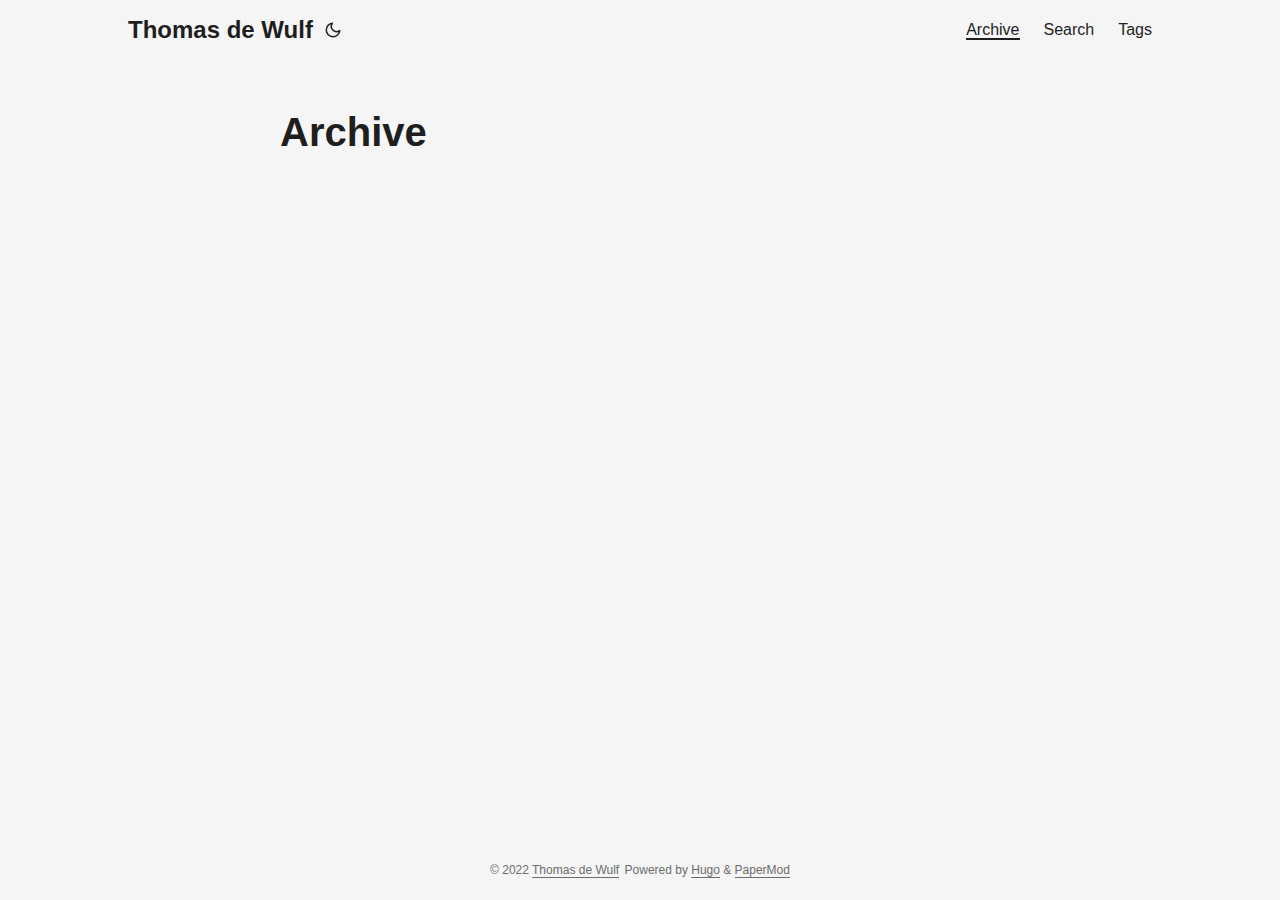
<file: archives/index.html>
<!doctype html><html lang=en dir=auto><head><meta charset=utf-8><meta http-equiv=x-ua-compatible content="IE=edge"><meta name=viewport content="width=device-width,initial-scale=1,shrink-to-fit=no"><meta name=robots content="index, follow"><title>Archive | Thomas de Wulf</title><meta name=keywords content><meta name=description content="archives"><meta name=author content="Thomas de Wulf"><link rel=canonical href=https://thomasdewulf.dev/archives/><link crossorigin=anonymous href=/assets/css/stylesheet.b183800e2cfbb62c3bce2b2ba56cdb2dd33af76c75cf4550173d5dfebd7c68a6.css integrity="sha256-sYOADiz7tiw7zisrpWzbLdM692x1z0VQFz1d/r18aKY=" rel="preload stylesheet" as=style><link rel=icon href=https://thomasdewulf.dev/favicon.ico><link rel=icon type=image/png sizes=16x16 href=https://thomasdewulf.dev/favicon-16x16.png><link rel=icon type=image/png sizes=32x32 href=https://thomasdewulf.dev/favicon-32x32.png><link rel=apple-touch-icon href=https://thomasdewulf.dev/apple-touch-icon.png><link rel=mask-icon href=https://thomasdewulf.dev/safari-pinned-tab.svg><meta name=theme-color content="#2e2e33"><meta name=msapplication-TileColor content="#2e2e33"><noscript><style>#theme-toggle,.top-link{display:none}</style><style>@media(prefers-color-scheme:dark){:root{--theme:rgb(29, 30, 32);--entry:rgb(46, 46, 51);--primary:rgb(218, 218, 219);--secondary:rgb(155, 156, 157);--tertiary:rgb(65, 66, 68);--content:rgb(196, 196, 197);--hljs-bg:rgb(46, 46, 51);--code-bg:rgb(55, 56, 62);--border:rgb(51, 51, 51)}.list{background:var(--theme)}.list:not(.dark)::-webkit-scrollbar-track{background:0 0}.list:not(.dark)::-webkit-scrollbar-thumb{border-color:var(--theme)}}</style></noscript><meta property="og:title" content="Archive"><meta property="og:description" content="archives"><meta property="og:type" content="article"><meta property="og:url" content="https://thomasdewulf.dev/archives/"><meta property="og:image" content="https://thomasdewulf.dev/papermod-cover.png"><meta property="article:section" content><meta name=twitter:card content="summary_large_image"><meta name=twitter:image content="https://thomasdewulf.dev/papermod-cover.png"><meta name=twitter:title content="Archive"><meta name=twitter:description content="archives"><script type=application/ld+json>{"@context":"https://schema.org","@type":"BreadcrumbList","itemListElement":[{"@type":"ListItem","position":2,"name":"Archive","item":"https://thomasdewulf.dev/archives/"}]}</script><script type=application/ld+json>{"@context":"https://schema.org","@type":"BlogPosting","headline":"Archive","name":"Archive","description":"archives","keywords":[],"articleBody":"","wordCount":"0","inLanguage":"en","datePublished":"0001-01-01T00:00:00Z","dateModified":"0001-01-01T00:00:00Z","author":{"@type":"Person","name":"Thomas de Wulf"},"mainEntityOfPage":{"@type":"WebPage","@id":"https://thomasdewulf.dev/archives/"},"publisher":{"@type":"Organization","name":"Thomas de Wulf","logo":{"@type":"ImageObject","url":"https://thomasdewulf.dev/favicon.ico"}}}</script></head><body class=list id=top><script>localStorage.getItem("pref-theme")==="dark"?document.body.classList.add("dark"):localStorage.getItem("pref-theme")==="light"?document.body.classList.remove("dark"):window.matchMedia("(prefers-color-scheme: dark)").matches&&document.body.classList.add("dark")</script><header class=header><nav class=nav><div class=logo><a href=https://thomasdewulf.dev accesskey=h title="Thomas de Wulf (Alt + H)">Thomas de Wulf</a><div class=logo-switches><button id=theme-toggle accesskey=t title="(Alt + T)"><svg id="moon" xmlns="http://www.w3.org/2000/svg" width="24" height="18" viewBox="0 0 24 24" fill="none" stroke="currentcolor" stroke-width="2" stroke-linecap="round" stroke-linejoin="round"><path d="M21 12.79A9 9 0 1111.21 3 7 7 0 0021 12.79z"/></svg><svg id="sun" xmlns="http://www.w3.org/2000/svg" width="24" height="18" viewBox="0 0 24 24" fill="none" stroke="currentcolor" stroke-width="2" stroke-linecap="round" stroke-linejoin="round"><circle cx="12" cy="12" r="5"/><line x1="12" y1="1" x2="12" y2="3"/><line x1="12" y1="21" x2="12" y2="23"/><line x1="4.22" y1="4.22" x2="5.64" y2="5.64"/><line x1="18.36" y1="18.36" x2="19.78" y2="19.78"/><line x1="1" y1="12" x2="3" y2="12"/><line x1="21" y1="12" x2="23" y2="12"/><line x1="4.22" y1="19.78" x2="5.64" y2="18.36"/><line x1="18.36" y1="5.64" x2="19.78" y2="4.22"/></svg></button></div></div><ul id=menu><li><a href=https://thomasdewulf.dev/archives title=Archive><span class=active>Archive</span></a></li><li><a href=https://thomasdewulf.dev/search/ title="Search (Alt + /)" accesskey=/><span>Search</span></a></li><li><a href=https://thomasdewulf.dev/tags/ title=Tags><span>Tags</span></a></li></ul></nav></header><main class=main><header class=page-header><h1>Archive</h1></header></main><footer class=footer><span>&copy; 2022 <a href=https://thomasdewulf.dev>Thomas de Wulf</a></span>
<span>Powered by
<a href=https://gohugo.io/ rel="noopener noreferrer" target=_blank>Hugo</a> &
        <a href=https://github.com/adityatelange/hugo-PaperMod/ rel=noopener target=_blank>PaperMod</a></span></footer><a href=#top aria-label="go to top" title="Go to Top (Alt + G)" class=top-link id=top-link accesskey=g><svg xmlns="http://www.w3.org/2000/svg" viewBox="0 0 12 6" fill="currentcolor"><path d="M12 6H0l6-6z"/></svg></a><script>let menu=document.getElementById("menu");menu&&(menu.scrollLeft=localStorage.getItem("menu-scroll-position"),menu.onscroll=function(){localStorage.setItem("menu-scroll-position",menu.scrollLeft)}),document.querySelectorAll('a[href^="#"]').forEach(e=>{e.addEventListener("click",function(e){e.preventDefault();var t=this.getAttribute("href").substr(1);window.matchMedia("(prefers-reduced-motion: reduce)").matches?document.querySelector(`[id='${decodeURIComponent(t)}']`).scrollIntoView():document.querySelector(`[id='${decodeURIComponent(t)}']`).scrollIntoView({behavior:"smooth"}),t==="top"?history.replaceState(null,null," "):history.pushState(null,null,`#${t}`)})})</script><script>var mybutton=document.getElementById("top-link");window.onscroll=function(){document.body.scrollTop>800||document.documentElement.scrollTop>800?(mybutton.style.visibility="visible",mybutton.style.opacity="1"):(mybutton.style.visibility="hidden",mybutton.style.opacity="0")}</script><script>document.getElementById("theme-toggle").addEventListener("click",()=>{document.body.className.includes("dark")?(document.body.classList.remove("dark"),localStorage.setItem("pref-theme","light")):(document.body.classList.add("dark"),localStorage.setItem("pref-theme","dark"))})</script></body></html>
</file>
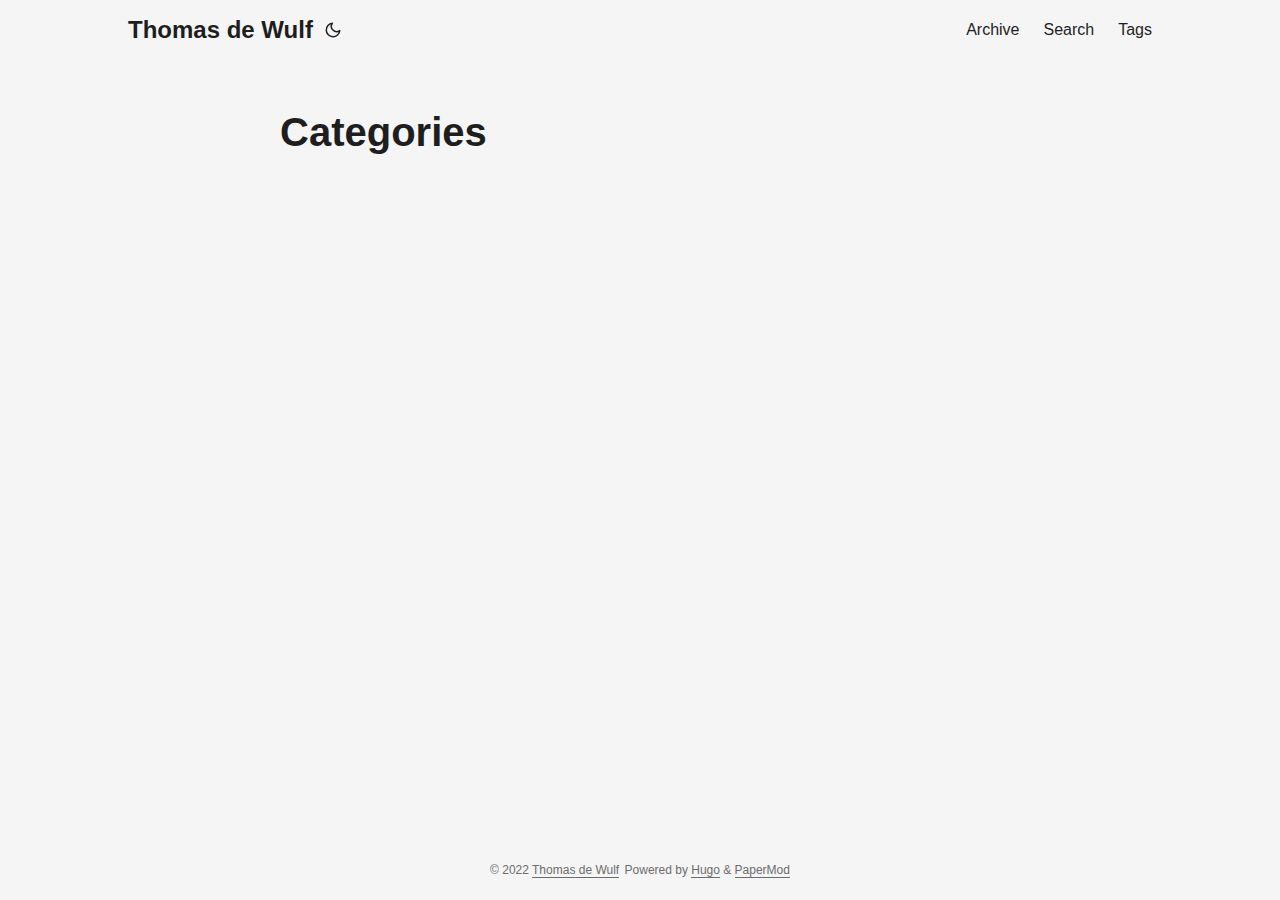
<file: categories/index.html>
<!doctype html><html lang=en dir=auto><head><meta charset=utf-8><meta http-equiv=x-ua-compatible content="IE=edge"><meta name=viewport content="width=device-width,initial-scale=1,shrink-to-fit=no"><meta name=robots content="index, follow"><title>Categories | Thomas de Wulf</title><meta name=keywords content><meta name=description content="Thomas de Wulf"><meta name=author content="Thomas de Wulf"><link rel=canonical href=https://thomasdewulf.dev/categories/><link crossorigin=anonymous href=/assets/css/stylesheet.b183800e2cfbb62c3bce2b2ba56cdb2dd33af76c75cf4550173d5dfebd7c68a6.css integrity="sha256-sYOADiz7tiw7zisrpWzbLdM692x1z0VQFz1d/r18aKY=" rel="preload stylesheet" as=style><link rel=icon href=https://thomasdewulf.dev/favicon.ico><link rel=icon type=image/png sizes=16x16 href=https://thomasdewulf.dev/favicon-16x16.png><link rel=icon type=image/png sizes=32x32 href=https://thomasdewulf.dev/favicon-32x32.png><link rel=apple-touch-icon href=https://thomasdewulf.dev/apple-touch-icon.png><link rel=mask-icon href=https://thomasdewulf.dev/safari-pinned-tab.svg><meta name=theme-color content="#2e2e33"><meta name=msapplication-TileColor content="#2e2e33"><link rel=alternate type=application/rss+xml href=https://thomasdewulf.dev/categories/index.xml><noscript><style>#theme-toggle,.top-link{display:none}</style><style>@media(prefers-color-scheme:dark){:root{--theme:rgb(29, 30, 32);--entry:rgb(46, 46, 51);--primary:rgb(218, 218, 219);--secondary:rgb(155, 156, 157);--tertiary:rgb(65, 66, 68);--content:rgb(196, 196, 197);--hljs-bg:rgb(46, 46, 51);--code-bg:rgb(55, 56, 62);--border:rgb(51, 51, 51)}.list{background:var(--theme)}.list:not(.dark)::-webkit-scrollbar-track{background:0 0}.list:not(.dark)::-webkit-scrollbar-thumb{border-color:var(--theme)}}</style></noscript><meta property="og:title" content="Categories"><meta property="og:description" content="Thomas de Wulf"><meta property="og:type" content="website"><meta property="og:url" content="https://thomasdewulf.dev/categories/"><meta property="og:image" content="https://thomasdewulf.dev/papermod-cover.png"><meta name=twitter:card content="summary_large_image"><meta name=twitter:image content="https://thomasdewulf.dev/papermod-cover.png"><meta name=twitter:title content="Categories"><meta name=twitter:description content="Thomas de Wulf"></head><body class=list id=top><script>localStorage.getItem("pref-theme")==="dark"?document.body.classList.add("dark"):localStorage.getItem("pref-theme")==="light"?document.body.classList.remove("dark"):window.matchMedia("(prefers-color-scheme: dark)").matches&&document.body.classList.add("dark")</script><header class=header><nav class=nav><div class=logo><a href=https://thomasdewulf.dev accesskey=h title="Thomas de Wulf (Alt + H)">Thomas de Wulf</a><div class=logo-switches><button id=theme-toggle accesskey=t title="(Alt + T)"><svg id="moon" xmlns="http://www.w3.org/2000/svg" width="24" height="18" viewBox="0 0 24 24" fill="none" stroke="currentcolor" stroke-width="2" stroke-linecap="round" stroke-linejoin="round"><path d="M21 12.79A9 9 0 1111.21 3 7 7 0 0021 12.79z"/></svg><svg id="sun" xmlns="http://www.w3.org/2000/svg" width="24" height="18" viewBox="0 0 24 24" fill="none" stroke="currentcolor" stroke-width="2" stroke-linecap="round" stroke-linejoin="round"><circle cx="12" cy="12" r="5"/><line x1="12" y1="1" x2="12" y2="3"/><line x1="12" y1="21" x2="12" y2="23"/><line x1="4.22" y1="4.22" x2="5.64" y2="5.64"/><line x1="18.36" y1="18.36" x2="19.78" y2="19.78"/><line x1="1" y1="12" x2="3" y2="12"/><line x1="21" y1="12" x2="23" y2="12"/><line x1="4.22" y1="19.78" x2="5.64" y2="18.36"/><line x1="18.36" y1="5.64" x2="19.78" y2="4.22"/></svg></button></div></div><ul id=menu><li><a href=https://thomasdewulf.dev/archives title=Archive><span>Archive</span></a></li><li><a href=https://thomasdewulf.dev/search/ title="Search (Alt + /)" accesskey=/><span>Search</span></a></li><li><a href=https://thomasdewulf.dev/tags/ title=Tags><span>Tags</span></a></li></ul></nav></header><main class=main><header class=page-header><h1>Categories</h1></header><ul class=terms-tags></ul></main><footer class=footer><span>&copy; 2022 <a href=https://thomasdewulf.dev>Thomas de Wulf</a></span>
<span>Powered by
<a href=https://gohugo.io/ rel="noopener noreferrer" target=_blank>Hugo</a> &
        <a href=https://github.com/adityatelange/hugo-PaperMod/ rel=noopener target=_blank>PaperMod</a></span></footer><a href=#top aria-label="go to top" title="Go to Top (Alt + G)" class=top-link id=top-link accesskey=g><svg xmlns="http://www.w3.org/2000/svg" viewBox="0 0 12 6" fill="currentcolor"><path d="M12 6H0l6-6z"/></svg></a><script>let menu=document.getElementById("menu");menu&&(menu.scrollLeft=localStorage.getItem("menu-scroll-position"),menu.onscroll=function(){localStorage.setItem("menu-scroll-position",menu.scrollLeft)}),document.querySelectorAll('a[href^="#"]').forEach(e=>{e.addEventListener("click",function(e){e.preventDefault();var t=this.getAttribute("href").substr(1);window.matchMedia("(prefers-reduced-motion: reduce)").matches?document.querySelector(`[id='${decodeURIComponent(t)}']`).scrollIntoView():document.querySelector(`[id='${decodeURIComponent(t)}']`).scrollIntoView({behavior:"smooth"}),t==="top"?history.replaceState(null,null," "):history.pushState(null,null,`#${t}`)})})</script><script>var mybutton=document.getElementById("top-link");window.onscroll=function(){document.body.scrollTop>800||document.documentElement.scrollTop>800?(mybutton.style.visibility="visible",mybutton.style.opacity="1"):(mybutton.style.visibility="hidden",mybutton.style.opacity="0")}</script><script>document.getElementById("theme-toggle").addEventListener("click",()=>{document.body.className.includes("dark")?(document.body.classList.remove("dark"),localStorage.setItem("pref-theme","light")):(document.body.classList.add("dark"),localStorage.setItem("pref-theme","dark"))})</script></body></html>
</file>
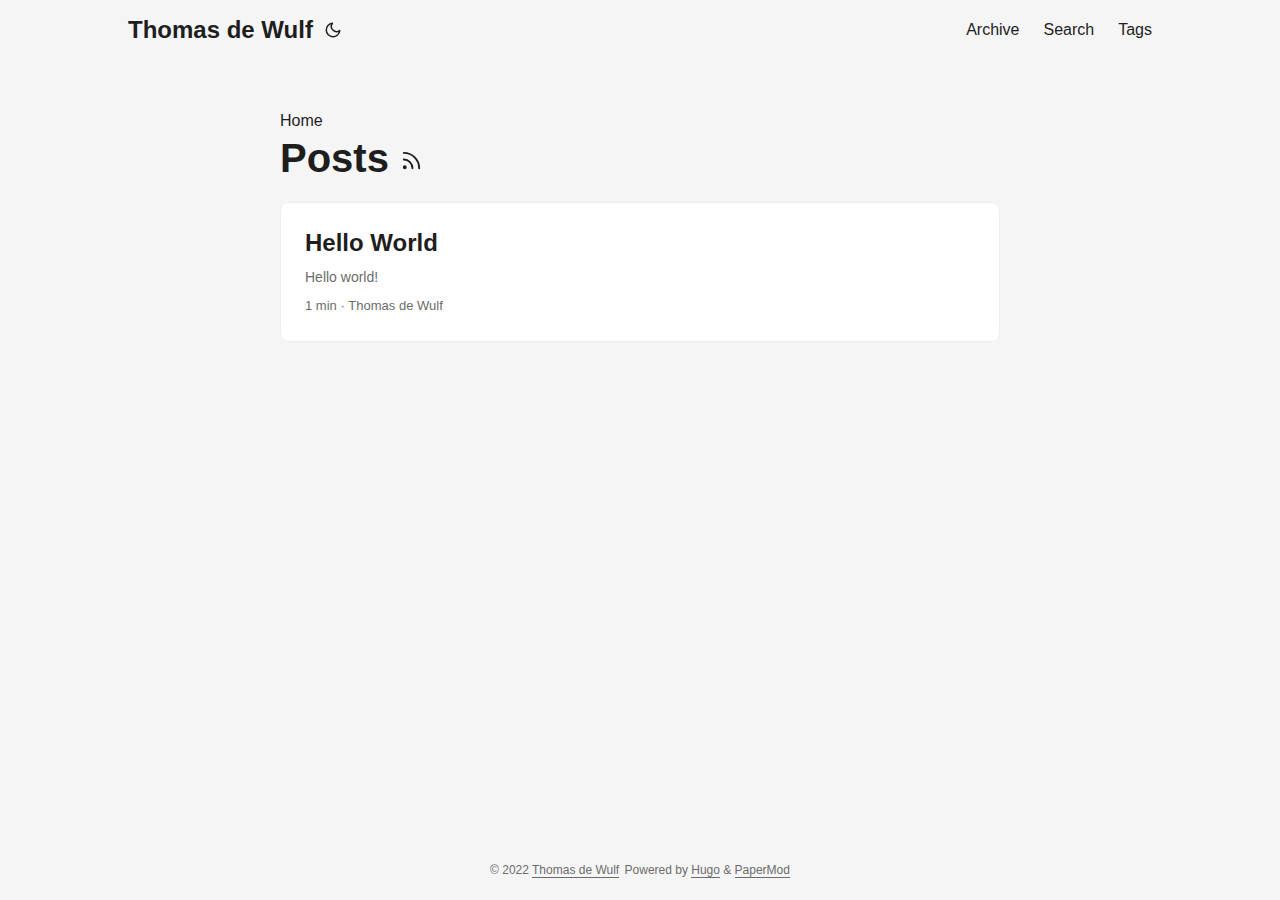
<file: posts/index.html>
<!doctype html><html lang=en dir=auto><head><meta charset=utf-8><meta http-equiv=x-ua-compatible content="IE=edge"><meta name=viewport content="width=device-width,initial-scale=1,shrink-to-fit=no"><meta name=robots content="index, follow"><title>Posts | Thomas de Wulf</title><meta name=keywords content><meta name=description content="Posts - Thomas de Wulf"><meta name=author content="Thomas de Wulf"><link rel=canonical href=https://thomasdewulf.dev/posts/><link crossorigin=anonymous href=/assets/css/stylesheet.b183800e2cfbb62c3bce2b2ba56cdb2dd33af76c75cf4550173d5dfebd7c68a6.css integrity="sha256-sYOADiz7tiw7zisrpWzbLdM692x1z0VQFz1d/r18aKY=" rel="preload stylesheet" as=style><link rel=icon href=https://thomasdewulf.dev/favicon.ico><link rel=icon type=image/png sizes=16x16 href=https://thomasdewulf.dev/favicon-16x16.png><link rel=icon type=image/png sizes=32x32 href=https://thomasdewulf.dev/favicon-32x32.png><link rel=apple-touch-icon href=https://thomasdewulf.dev/apple-touch-icon.png><link rel=mask-icon href=https://thomasdewulf.dev/safari-pinned-tab.svg><meta name=theme-color content="#2e2e33"><meta name=msapplication-TileColor content="#2e2e33"><link rel=alternate type=application/rss+xml href=https://thomasdewulf.dev/posts/index.xml><noscript><style>#theme-toggle,.top-link{display:none}</style><style>@media(prefers-color-scheme:dark){:root{--theme:rgb(29, 30, 32);--entry:rgb(46, 46, 51);--primary:rgb(218, 218, 219);--secondary:rgb(155, 156, 157);--tertiary:rgb(65, 66, 68);--content:rgb(196, 196, 197);--hljs-bg:rgb(46, 46, 51);--code-bg:rgb(55, 56, 62);--border:rgb(51, 51, 51)}.list{background:var(--theme)}.list:not(.dark)::-webkit-scrollbar-track{background:0 0}.list:not(.dark)::-webkit-scrollbar-thumb{border-color:var(--theme)}}</style></noscript><meta property="og:title" content="Posts"><meta property="og:description" content="Thomas de Wulf"><meta property="og:type" content="website"><meta property="og:url" content="https://thomasdewulf.dev/posts/"><meta property="og:image" content="https://thomasdewulf.dev/papermod-cover.png"><meta name=twitter:card content="summary_large_image"><meta name=twitter:image content="https://thomasdewulf.dev/papermod-cover.png"><meta name=twitter:title content="Posts"><meta name=twitter:description content="Thomas de Wulf"><script type=application/ld+json>{"@context":"https://schema.org","@type":"BreadcrumbList","itemListElement":[{"@type":"ListItem","position":2,"name":"Posts","item":"https://thomasdewulf.dev/posts/"}]}</script></head><body class=list id=top><script>localStorage.getItem("pref-theme")==="dark"?document.body.classList.add("dark"):localStorage.getItem("pref-theme")==="light"?document.body.classList.remove("dark"):window.matchMedia("(prefers-color-scheme: dark)").matches&&document.body.classList.add("dark")</script><header class=header><nav class=nav><div class=logo><a href=https://thomasdewulf.dev accesskey=h title="Thomas de Wulf (Alt + H)">Thomas de Wulf</a><div class=logo-switches><button id=theme-toggle accesskey=t title="(Alt + T)"><svg id="moon" xmlns="http://www.w3.org/2000/svg" width="24" height="18" viewBox="0 0 24 24" fill="none" stroke="currentcolor" stroke-width="2" stroke-linecap="round" stroke-linejoin="round"><path d="M21 12.79A9 9 0 1111.21 3 7 7 0 0021 12.79z"/></svg><svg id="sun" xmlns="http://www.w3.org/2000/svg" width="24" height="18" viewBox="0 0 24 24" fill="none" stroke="currentcolor" stroke-width="2" stroke-linecap="round" stroke-linejoin="round"><circle cx="12" cy="12" r="5"/><line x1="12" y1="1" x2="12" y2="3"/><line x1="12" y1="21" x2="12" y2="23"/><line x1="4.22" y1="4.22" x2="5.64" y2="5.64"/><line x1="18.36" y1="18.36" x2="19.78" y2="19.78"/><line x1="1" y1="12" x2="3" y2="12"/><line x1="21" y1="12" x2="23" y2="12"/><line x1="4.22" y1="19.78" x2="5.64" y2="18.36"/><line x1="18.36" y1="5.64" x2="19.78" y2="4.22"/></svg></button></div></div><ul id=menu><li><a href=https://thomasdewulf.dev/archives title=Archive><span>Archive</span></a></li><li><a href=https://thomasdewulf.dev/search/ title="Search (Alt + /)" accesskey=/><span>Search</span></a></li><li><a href=https://thomasdewulf.dev/tags/ title=Tags><span>Tags</span></a></li></ul></nav></header><main class=main><header class=page-header><div class=breadcrumbs><a href=https://thomasdewulf.dev>Home</a></div><h1>Posts
<a href=index.xml title=RSS aria-label=RSS><svg xmlns="http://www.w3.org/2000/svg" viewBox="0 0 24 24" fill="none" stroke="currentcolor" stroke-width="2" stroke-linecap="round" stroke-linejoin="round" height="23"><path d="M4 11a9 9 0 019 9"/><path d="M4 4a16 16 0 0116 16"/><circle cx="5" cy="19" r="1"/></svg></a></h1></header><article class=post-entry><header class=entry-header><h2>Hello World</h2></header><div class=entry-content><p>Hello world!</p></div><footer class=entry-footer>1 min&nbsp;·&nbsp;Thomas de Wulf</footer><a class=entry-link aria-label="post link to Hello World" href=https://thomasdewulf.dev/posts/hello-world/></a></article></main><footer class=footer><span>&copy; 2022 <a href=https://thomasdewulf.dev>Thomas de Wulf</a></span>
<span>Powered by
<a href=https://gohugo.io/ rel="noopener noreferrer" target=_blank>Hugo</a> &
        <a href=https://github.com/adityatelange/hugo-PaperMod/ rel=noopener target=_blank>PaperMod</a></span></footer><a href=#top aria-label="go to top" title="Go to Top (Alt + G)" class=top-link id=top-link accesskey=g><svg xmlns="http://www.w3.org/2000/svg" viewBox="0 0 12 6" fill="currentcolor"><path d="M12 6H0l6-6z"/></svg></a><script>let menu=document.getElementById("menu");menu&&(menu.scrollLeft=localStorage.getItem("menu-scroll-position"),menu.onscroll=function(){localStorage.setItem("menu-scroll-position",menu.scrollLeft)}),document.querySelectorAll('a[href^="#"]').forEach(e=>{e.addEventListener("click",function(e){e.preventDefault();var t=this.getAttribute("href").substr(1);window.matchMedia("(prefers-reduced-motion: reduce)").matches?document.querySelector(`[id='${decodeURIComponent(t)}']`).scrollIntoView():document.querySelector(`[id='${decodeURIComponent(t)}']`).scrollIntoView({behavior:"smooth"}),t==="top"?history.replaceState(null,null," "):history.pushState(null,null,`#${t}`)})})</script><script>var mybutton=document.getElementById("top-link");window.onscroll=function(){document.body.scrollTop>800||document.documentElement.scrollTop>800?(mybutton.style.visibility="visible",mybutton.style.opacity="1"):(mybutton.style.visibility="hidden",mybutton.style.opacity="0")}</script><script>document.getElementById("theme-toggle").addEventListener("click",()=>{document.body.className.includes("dark")?(document.body.classList.remove("dark"),localStorage.setItem("pref-theme","light")):(document.body.classList.add("dark"),localStorage.setItem("pref-theme","dark"))})</script></body></html>
</file>
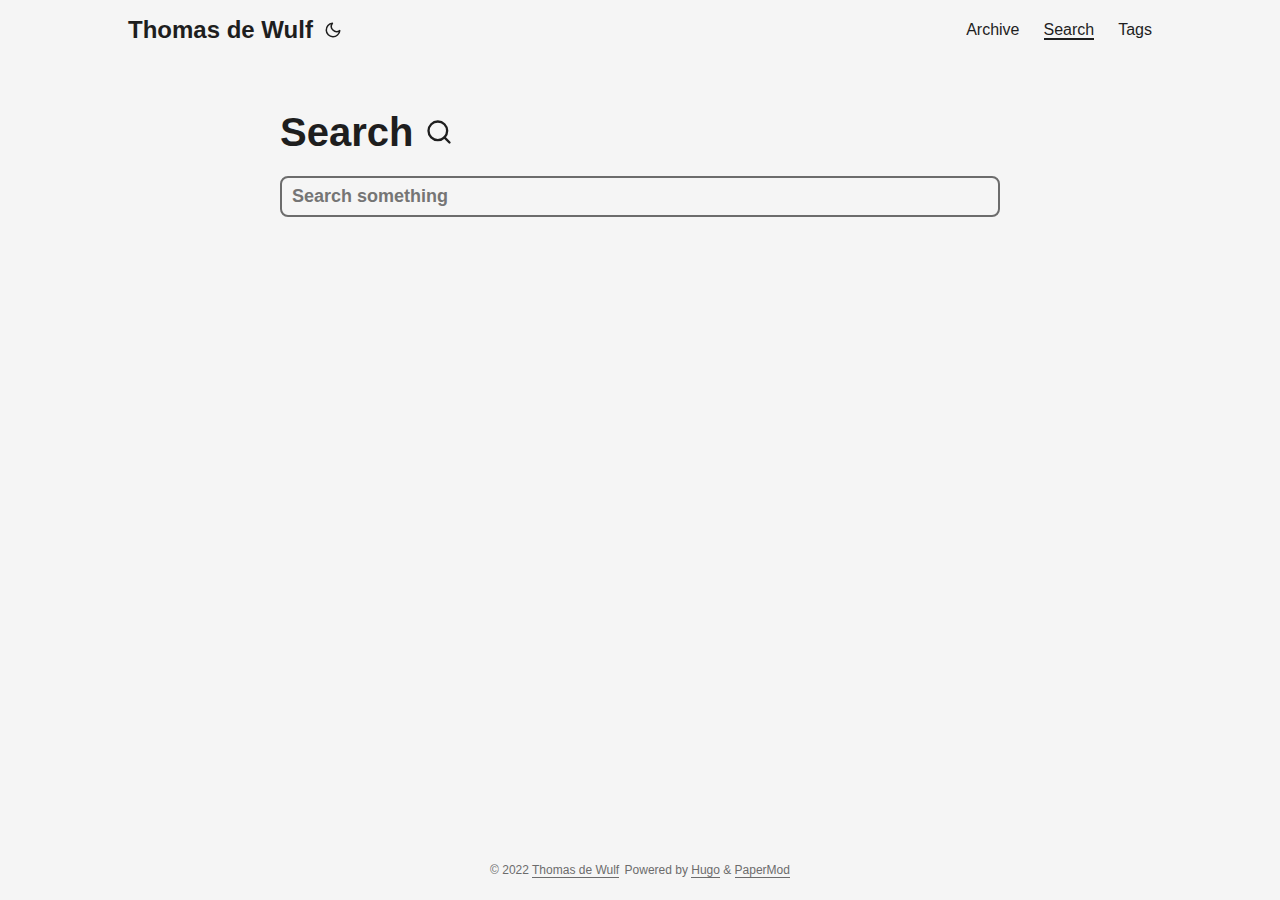
<file: search/index.html>
<!doctype html><html lang=en dir=auto><head><meta charset=utf-8><meta http-equiv=x-ua-compatible content="IE=edge"><meta name=viewport content="width=device-width,initial-scale=1,shrink-to-fit=no"><meta name=robots content="index, follow"><title>Search | Thomas de Wulf</title><meta name=keywords content><meta name=description content="search"><meta name=author content="Thomas de Wulf"><link rel=canonical href=https://thomasdewulf.dev/search/><link crossorigin=anonymous href=/assets/css/stylesheet.b183800e2cfbb62c3bce2b2ba56cdb2dd33af76c75cf4550173d5dfebd7c68a6.css integrity="sha256-sYOADiz7tiw7zisrpWzbLdM692x1z0VQFz1d/r18aKY=" rel="preload stylesheet" as=style><link crossorigin=anonymous rel=preload as=fetch href=../index.json><script defer crossorigin=anonymous src=/assets/js/search.8ebea22682db7e02b3d7d143a5108cf0842cd78534ebda33289318dd2b98159a.js integrity="sha256-jr6iJoLbfgKz19FDpRCM8IQs14U069ozKJMY3SuYFZo="></script>
<link rel=icon href=https://thomasdewulf.dev/favicon.ico><link rel=icon type=image/png sizes=16x16 href=https://thomasdewulf.dev/favicon-16x16.png><link rel=icon type=image/png sizes=32x32 href=https://thomasdewulf.dev/favicon-32x32.png><link rel=apple-touch-icon href=https://thomasdewulf.dev/apple-touch-icon.png><link rel=mask-icon href=https://thomasdewulf.dev/safari-pinned-tab.svg><meta name=theme-color content="#2e2e33"><meta name=msapplication-TileColor content="#2e2e33"><noscript><style>#theme-toggle,.top-link{display:none}</style><style>@media(prefers-color-scheme:dark){:root{--theme:rgb(29, 30, 32);--entry:rgb(46, 46, 51);--primary:rgb(218, 218, 219);--secondary:rgb(155, 156, 157);--tertiary:rgb(65, 66, 68);--content:rgb(196, 196, 197);--hljs-bg:rgb(46, 46, 51);--code-bg:rgb(55, 56, 62);--border:rgb(51, 51, 51)}.list{background:var(--theme)}.list:not(.dark)::-webkit-scrollbar-track{background:0 0}.list:not(.dark)::-webkit-scrollbar-thumb{border-color:var(--theme)}}</style></noscript><meta property="og:title" content="Search"><meta property="og:description" content="search"><meta property="og:type" content="article"><meta property="og:url" content="https://thomasdewulf.dev/search/"><meta property="og:image" content="https://thomasdewulf.dev/papermod-cover.png"><meta property="article:section" content><meta name=twitter:card content="summary_large_image"><meta name=twitter:image content="https://thomasdewulf.dev/papermod-cover.png"><meta name=twitter:title content="Search"><meta name=twitter:description content="search"><script type=application/ld+json>{"@context":"https://schema.org","@type":"BreadcrumbList","itemListElement":[{"@type":"ListItem","position":2,"name":"Search","item":"https://thomasdewulf.dev/search/"}]}</script><script type=application/ld+json>{"@context":"https://schema.org","@type":"BlogPosting","headline":"Search","name":"Search","description":"search","keywords":[],"articleBody":"","wordCount":"0","inLanguage":"en","datePublished":"0001-01-01T00:00:00Z","dateModified":"0001-01-01T00:00:00Z","author":{"@type":"Person","name":"Thomas de Wulf"},"mainEntityOfPage":{"@type":"WebPage","@id":"https://thomasdewulf.dev/search/"},"publisher":{"@type":"Organization","name":"Thomas de Wulf","logo":{"@type":"ImageObject","url":"https://thomasdewulf.dev/favicon.ico"}}}</script></head><body class=list id=top><script>localStorage.getItem("pref-theme")==="dark"?document.body.classList.add("dark"):localStorage.getItem("pref-theme")==="light"?document.body.classList.remove("dark"):window.matchMedia("(prefers-color-scheme: dark)").matches&&document.body.classList.add("dark")</script><header class=header><nav class=nav><div class=logo><a href=https://thomasdewulf.dev accesskey=h title="Thomas de Wulf (Alt + H)">Thomas de Wulf</a><div class=logo-switches><button id=theme-toggle accesskey=t title="(Alt + T)"><svg id="moon" xmlns="http://www.w3.org/2000/svg" width="24" height="18" viewBox="0 0 24 24" fill="none" stroke="currentcolor" stroke-width="2" stroke-linecap="round" stroke-linejoin="round"><path d="M21 12.79A9 9 0 1111.21 3 7 7 0 0021 12.79z"/></svg><svg id="sun" xmlns="http://www.w3.org/2000/svg" width="24" height="18" viewBox="0 0 24 24" fill="none" stroke="currentcolor" stroke-width="2" stroke-linecap="round" stroke-linejoin="round"><circle cx="12" cy="12" r="5"/><line x1="12" y1="1" x2="12" y2="3"/><line x1="12" y1="21" x2="12" y2="23"/><line x1="4.22" y1="4.22" x2="5.64" y2="5.64"/><line x1="18.36" y1="18.36" x2="19.78" y2="19.78"/><line x1="1" y1="12" x2="3" y2="12"/><line x1="21" y1="12" x2="23" y2="12"/><line x1="4.22" y1="19.78" x2="5.64" y2="18.36"/><line x1="18.36" y1="5.64" x2="19.78" y2="4.22"/></svg></button></div></div><ul id=menu><li><a href=https://thomasdewulf.dev/archives title=Archive><span>Archive</span></a></li><li><a href=https://thomasdewulf.dev/search/ title="Search (Alt + /)" accesskey=/><span class=active>Search</span></a></li><li><a href=https://thomasdewulf.dev/tags/ title=Tags><span>Tags</span></a></li></ul></nav></header><main class=main><header class=page-header><h1>Search <svg xmlns="http://www.w3.org/2000/svg" width="28" height="28" viewBox="0 0 24 24" fill="none" stroke="currentcolor" stroke-width="2" stroke-linecap="round" stroke-linejoin="round"><circle cx="11" cy="11" r="8"/><line x1="21" y1="21" x2="16.65" y2="16.65"/></svg></h1><div class=post-meta></div></header><div id=searchbox><input id=searchInput autofocus placeholder="Search something" aria-label=search type=search autocomplete=off><ul id=searchResults aria-label="search results"></ul></div></main><footer class=footer><span>&copy; 2022 <a href=https://thomasdewulf.dev>Thomas de Wulf</a></span>
<span>Powered by
<a href=https://gohugo.io/ rel="noopener noreferrer" target=_blank>Hugo</a> &
        <a href=https://github.com/adityatelange/hugo-PaperMod/ rel=noopener target=_blank>PaperMod</a></span></footer><a href=#top aria-label="go to top" title="Go to Top (Alt + G)" class=top-link id=top-link accesskey=g><svg xmlns="http://www.w3.org/2000/svg" viewBox="0 0 12 6" fill="currentcolor"><path d="M12 6H0l6-6z"/></svg></a><script>let menu=document.getElementById("menu");menu&&(menu.scrollLeft=localStorage.getItem("menu-scroll-position"),menu.onscroll=function(){localStorage.setItem("menu-scroll-position",menu.scrollLeft)}),document.querySelectorAll('a[href^="#"]').forEach(e=>{e.addEventListener("click",function(e){e.preventDefault();var t=this.getAttribute("href").substr(1);window.matchMedia("(prefers-reduced-motion: reduce)").matches?document.querySelector(`[id='${decodeURIComponent(t)}']`).scrollIntoView():document.querySelector(`[id='${decodeURIComponent(t)}']`).scrollIntoView({behavior:"smooth"}),t==="top"?history.replaceState(null,null," "):history.pushState(null,null,`#${t}`)})})</script><script>var mybutton=document.getElementById("top-link");window.onscroll=function(){document.body.scrollTop>800||document.documentElement.scrollTop>800?(mybutton.style.visibility="visible",mybutton.style.opacity="1"):(mybutton.style.visibility="hidden",mybutton.style.opacity="0")}</script><script>document.getElementById("theme-toggle").addEventListener("click",()=>{document.body.className.includes("dark")?(document.body.classList.remove("dark"),localStorage.setItem("pref-theme","light")):(document.body.classList.add("dark"),localStorage.setItem("pref-theme","dark"))})</script></body></html>
</file>
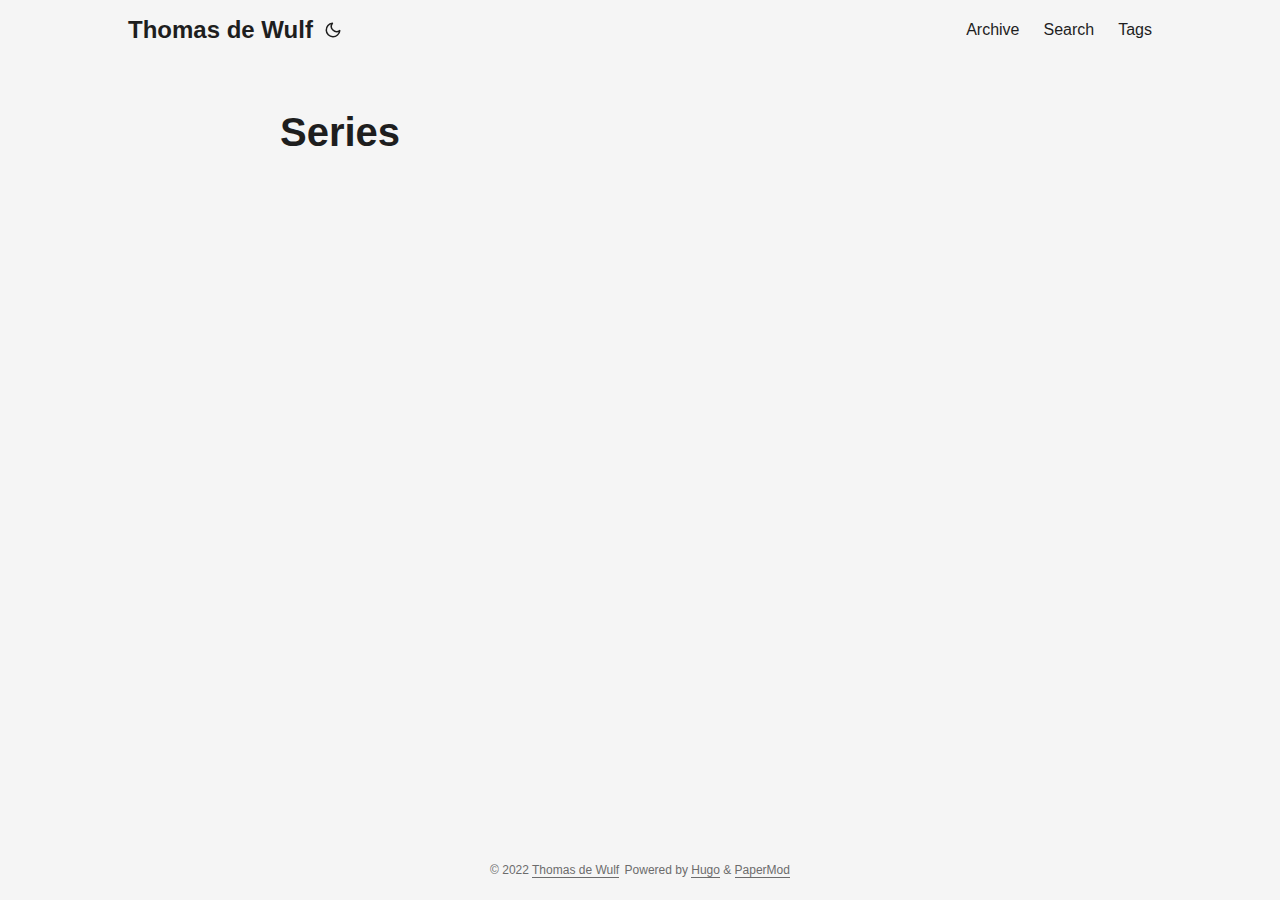
<file: series/index.html>
<!doctype html><html lang=en dir=auto><head><meta charset=utf-8><meta http-equiv=x-ua-compatible content="IE=edge"><meta name=viewport content="width=device-width,initial-scale=1,shrink-to-fit=no"><meta name=robots content="index, follow"><title>Series | Thomas de Wulf</title><meta name=keywords content><meta name=description content="Thomas de Wulf"><meta name=author content="Thomas de Wulf"><link rel=canonical href=https://thomasdewulf.dev/series/><link crossorigin=anonymous href=/assets/css/stylesheet.b183800e2cfbb62c3bce2b2ba56cdb2dd33af76c75cf4550173d5dfebd7c68a6.css integrity="sha256-sYOADiz7tiw7zisrpWzbLdM692x1z0VQFz1d/r18aKY=" rel="preload stylesheet" as=style><link rel=icon href=https://thomasdewulf.dev/favicon.ico><link rel=icon type=image/png sizes=16x16 href=https://thomasdewulf.dev/favicon-16x16.png><link rel=icon type=image/png sizes=32x32 href=https://thomasdewulf.dev/favicon-32x32.png><link rel=apple-touch-icon href=https://thomasdewulf.dev/apple-touch-icon.png><link rel=mask-icon href=https://thomasdewulf.dev/safari-pinned-tab.svg><meta name=theme-color content="#2e2e33"><meta name=msapplication-TileColor content="#2e2e33"><link rel=alternate type=application/rss+xml href=https://thomasdewulf.dev/series/index.xml><noscript><style>#theme-toggle,.top-link{display:none}</style><style>@media(prefers-color-scheme:dark){:root{--theme:rgb(29, 30, 32);--entry:rgb(46, 46, 51);--primary:rgb(218, 218, 219);--secondary:rgb(155, 156, 157);--tertiary:rgb(65, 66, 68);--content:rgb(196, 196, 197);--hljs-bg:rgb(46, 46, 51);--code-bg:rgb(55, 56, 62);--border:rgb(51, 51, 51)}.list{background:var(--theme)}.list:not(.dark)::-webkit-scrollbar-track{background:0 0}.list:not(.dark)::-webkit-scrollbar-thumb{border-color:var(--theme)}}</style></noscript><meta property="og:title" content="Series"><meta property="og:description" content="Thomas de Wulf"><meta property="og:type" content="website"><meta property="og:url" content="https://thomasdewulf.dev/series/"><meta property="og:image" content="https://thomasdewulf.dev/papermod-cover.png"><meta name=twitter:card content="summary_large_image"><meta name=twitter:image content="https://thomasdewulf.dev/papermod-cover.png"><meta name=twitter:title content="Series"><meta name=twitter:description content="Thomas de Wulf"></head><body class=list id=top><script>localStorage.getItem("pref-theme")==="dark"?document.body.classList.add("dark"):localStorage.getItem("pref-theme")==="light"?document.body.classList.remove("dark"):window.matchMedia("(prefers-color-scheme: dark)").matches&&document.body.classList.add("dark")</script><header class=header><nav class=nav><div class=logo><a href=https://thomasdewulf.dev accesskey=h title="Thomas de Wulf (Alt + H)">Thomas de Wulf</a><div class=logo-switches><button id=theme-toggle accesskey=t title="(Alt + T)"><svg id="moon" xmlns="http://www.w3.org/2000/svg" width="24" height="18" viewBox="0 0 24 24" fill="none" stroke="currentcolor" stroke-width="2" stroke-linecap="round" stroke-linejoin="round"><path d="M21 12.79A9 9 0 1111.21 3 7 7 0 0021 12.79z"/></svg><svg id="sun" xmlns="http://www.w3.org/2000/svg" width="24" height="18" viewBox="0 0 24 24" fill="none" stroke="currentcolor" stroke-width="2" stroke-linecap="round" stroke-linejoin="round"><circle cx="12" cy="12" r="5"/><line x1="12" y1="1" x2="12" y2="3"/><line x1="12" y1="21" x2="12" y2="23"/><line x1="4.22" y1="4.22" x2="5.64" y2="5.64"/><line x1="18.36" y1="18.36" x2="19.78" y2="19.78"/><line x1="1" y1="12" x2="3" y2="12"/><line x1="21" y1="12" x2="23" y2="12"/><line x1="4.22" y1="19.78" x2="5.64" y2="18.36"/><line x1="18.36" y1="5.64" x2="19.78" y2="4.22"/></svg></button></div></div><ul id=menu><li><a href=https://thomasdewulf.dev/archives title=Archive><span>Archive</span></a></li><li><a href=https://thomasdewulf.dev/search/ title="Search (Alt + /)" accesskey=/><span>Search</span></a></li><li><a href=https://thomasdewulf.dev/tags/ title=Tags><span>Tags</span></a></li></ul></nav></header><main class=main><header class=page-header><h1>Series</h1></header><ul class=terms-tags></ul></main><footer class=footer><span>&copy; 2022 <a href=https://thomasdewulf.dev>Thomas de Wulf</a></span>
<span>Powered by
<a href=https://gohugo.io/ rel="noopener noreferrer" target=_blank>Hugo</a> &
        <a href=https://github.com/adityatelange/hugo-PaperMod/ rel=noopener target=_blank>PaperMod</a></span></footer><a href=#top aria-label="go to top" title="Go to Top (Alt + G)" class=top-link id=top-link accesskey=g><svg xmlns="http://www.w3.org/2000/svg" viewBox="0 0 12 6" fill="currentcolor"><path d="M12 6H0l6-6z"/></svg></a><script>let menu=document.getElementById("menu");menu&&(menu.scrollLeft=localStorage.getItem("menu-scroll-position"),menu.onscroll=function(){localStorage.setItem("menu-scroll-position",menu.scrollLeft)}),document.querySelectorAll('a[href^="#"]').forEach(e=>{e.addEventListener("click",function(e){e.preventDefault();var t=this.getAttribute("href").substr(1);window.matchMedia("(prefers-reduced-motion: reduce)").matches?document.querySelector(`[id='${decodeURIComponent(t)}']`).scrollIntoView():document.querySelector(`[id='${decodeURIComponent(t)}']`).scrollIntoView({behavior:"smooth"}),t==="top"?history.replaceState(null,null," "):history.pushState(null,null,`#${t}`)})})</script><script>var mybutton=document.getElementById("top-link");window.onscroll=function(){document.body.scrollTop>800||document.documentElement.scrollTop>800?(mybutton.style.visibility="visible",mybutton.style.opacity="1"):(mybutton.style.visibility="hidden",mybutton.style.opacity="0")}</script><script>document.getElementById("theme-toggle").addEventListener("click",()=>{document.body.className.includes("dark")?(document.body.classList.remove("dark"),localStorage.setItem("pref-theme","light")):(document.body.classList.add("dark"),localStorage.setItem("pref-theme","dark"))})</script></body></html>
</file>
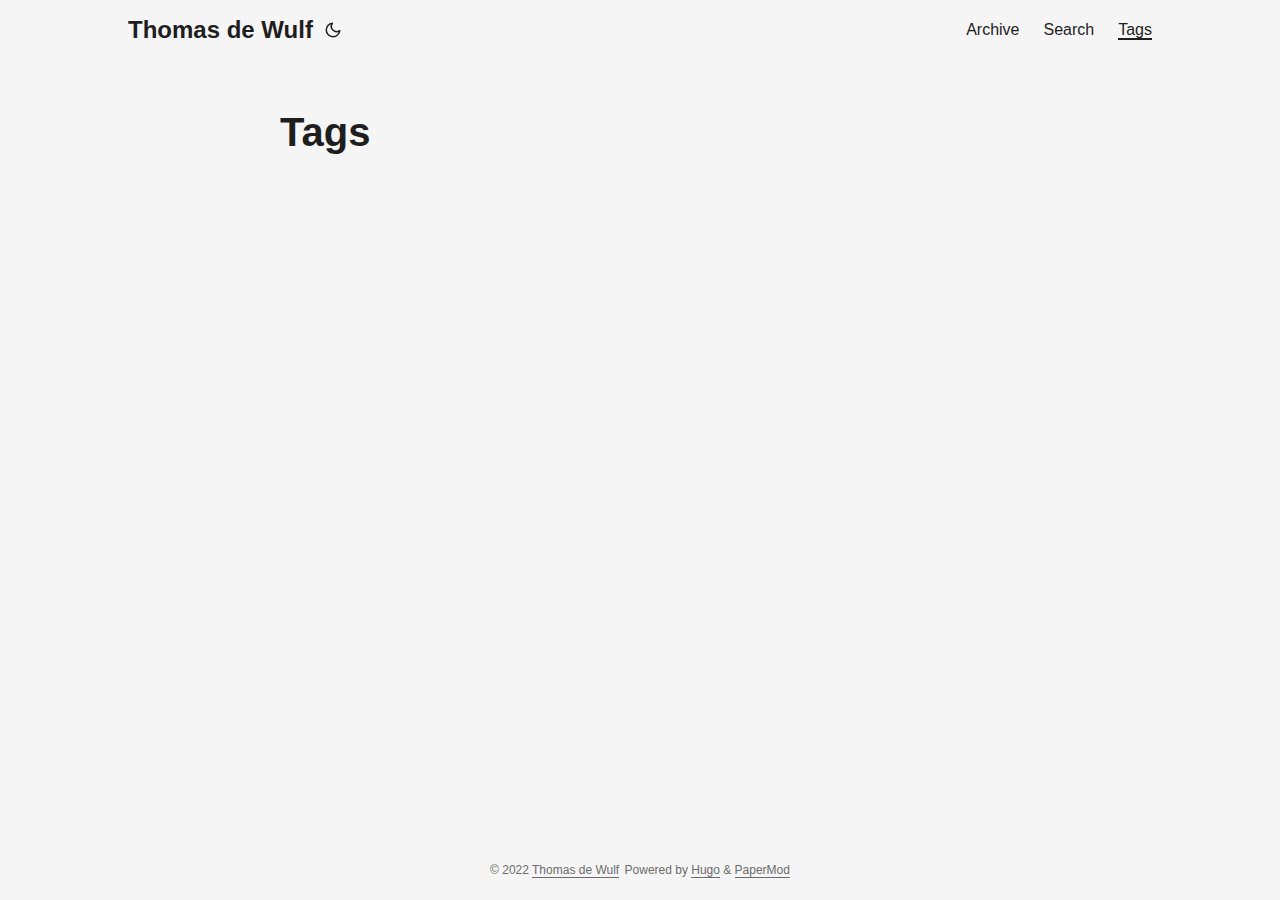
<file: tags/index.html>
<!doctype html><html lang=en dir=auto><head><meta charset=utf-8><meta http-equiv=x-ua-compatible content="IE=edge"><meta name=viewport content="width=device-width,initial-scale=1,shrink-to-fit=no"><meta name=robots content="index, follow"><title>Tags | Thomas de Wulf</title><meta name=keywords content><meta name=description content="Thomas de Wulf"><meta name=author content="Thomas de Wulf"><link rel=canonical href=https://thomasdewulf.dev/tags/><link crossorigin=anonymous href=/assets/css/stylesheet.b183800e2cfbb62c3bce2b2ba56cdb2dd33af76c75cf4550173d5dfebd7c68a6.css integrity="sha256-sYOADiz7tiw7zisrpWzbLdM692x1z0VQFz1d/r18aKY=" rel="preload stylesheet" as=style><link rel=icon href=https://thomasdewulf.dev/favicon.ico><link rel=icon type=image/png sizes=16x16 href=https://thomasdewulf.dev/favicon-16x16.png><link rel=icon type=image/png sizes=32x32 href=https://thomasdewulf.dev/favicon-32x32.png><link rel=apple-touch-icon href=https://thomasdewulf.dev/apple-touch-icon.png><link rel=mask-icon href=https://thomasdewulf.dev/safari-pinned-tab.svg><meta name=theme-color content="#2e2e33"><meta name=msapplication-TileColor content="#2e2e33"><link rel=alternate type=application/rss+xml href=https://thomasdewulf.dev/tags/index.xml><noscript><style>#theme-toggle,.top-link{display:none}</style><style>@media(prefers-color-scheme:dark){:root{--theme:rgb(29, 30, 32);--entry:rgb(46, 46, 51);--primary:rgb(218, 218, 219);--secondary:rgb(155, 156, 157);--tertiary:rgb(65, 66, 68);--content:rgb(196, 196, 197);--hljs-bg:rgb(46, 46, 51);--code-bg:rgb(55, 56, 62);--border:rgb(51, 51, 51)}.list{background:var(--theme)}.list:not(.dark)::-webkit-scrollbar-track{background:0 0}.list:not(.dark)::-webkit-scrollbar-thumb{border-color:var(--theme)}}</style></noscript><meta property="og:title" content="Tags"><meta property="og:description" content="Thomas de Wulf"><meta property="og:type" content="website"><meta property="og:url" content="https://thomasdewulf.dev/tags/"><meta property="og:image" content="https://thomasdewulf.dev/papermod-cover.png"><meta name=twitter:card content="summary_large_image"><meta name=twitter:image content="https://thomasdewulf.dev/papermod-cover.png"><meta name=twitter:title content="Tags"><meta name=twitter:description content="Thomas de Wulf"></head><body class=list id=top><script>localStorage.getItem("pref-theme")==="dark"?document.body.classList.add("dark"):localStorage.getItem("pref-theme")==="light"?document.body.classList.remove("dark"):window.matchMedia("(prefers-color-scheme: dark)").matches&&document.body.classList.add("dark")</script><header class=header><nav class=nav><div class=logo><a href=https://thomasdewulf.dev accesskey=h title="Thomas de Wulf (Alt + H)">Thomas de Wulf</a><div class=logo-switches><button id=theme-toggle accesskey=t title="(Alt + T)"><svg id="moon" xmlns="http://www.w3.org/2000/svg" width="24" height="18" viewBox="0 0 24 24" fill="none" stroke="currentcolor" stroke-width="2" stroke-linecap="round" stroke-linejoin="round"><path d="M21 12.79A9 9 0 1111.21 3 7 7 0 0021 12.79z"/></svg><svg id="sun" xmlns="http://www.w3.org/2000/svg" width="24" height="18" viewBox="0 0 24 24" fill="none" stroke="currentcolor" stroke-width="2" stroke-linecap="round" stroke-linejoin="round"><circle cx="12" cy="12" r="5"/><line x1="12" y1="1" x2="12" y2="3"/><line x1="12" y1="21" x2="12" y2="23"/><line x1="4.22" y1="4.22" x2="5.64" y2="5.64"/><line x1="18.36" y1="18.36" x2="19.78" y2="19.78"/><line x1="1" y1="12" x2="3" y2="12"/><line x1="21" y1="12" x2="23" y2="12"/><line x1="4.22" y1="19.78" x2="5.64" y2="18.36"/><line x1="18.36" y1="5.64" x2="19.78" y2="4.22"/></svg></button></div></div><ul id=menu><li><a href=https://thomasdewulf.dev/archives title=Archive><span>Archive</span></a></li><li><a href=https://thomasdewulf.dev/search/ title="Search (Alt + /)" accesskey=/><span>Search</span></a></li><li><a href=https://thomasdewulf.dev/tags/ title=Tags><span class=active>Tags</span></a></li></ul></nav></header><main class=main><header class=page-header><h1>Tags</h1></header><ul class=terms-tags></ul></main><footer class=footer><span>&copy; 2022 <a href=https://thomasdewulf.dev>Thomas de Wulf</a></span>
<span>Powered by
<a href=https://gohugo.io/ rel="noopener noreferrer" target=_blank>Hugo</a> &
        <a href=https://github.com/adityatelange/hugo-PaperMod/ rel=noopener target=_blank>PaperMod</a></span></footer><a href=#top aria-label="go to top" title="Go to Top (Alt + G)" class=top-link id=top-link accesskey=g><svg xmlns="http://www.w3.org/2000/svg" viewBox="0 0 12 6" fill="currentcolor"><path d="M12 6H0l6-6z"/></svg></a><script>let menu=document.getElementById("menu");menu&&(menu.scrollLeft=localStorage.getItem("menu-scroll-position"),menu.onscroll=function(){localStorage.setItem("menu-scroll-position",menu.scrollLeft)}),document.querySelectorAll('a[href^="#"]').forEach(e=>{e.addEventListener("click",function(e){e.preventDefault();var t=this.getAttribute("href").substr(1);window.matchMedia("(prefers-reduced-motion: reduce)").matches?document.querySelector(`[id='${decodeURIComponent(t)}']`).scrollIntoView():document.querySelector(`[id='${decodeURIComponent(t)}']`).scrollIntoView({behavior:"smooth"}),t==="top"?history.replaceState(null,null," "):history.pushState(null,null,`#${t}`)})})</script><script>var mybutton=document.getElementById("top-link");window.onscroll=function(){document.body.scrollTop>800||document.documentElement.scrollTop>800?(mybutton.style.visibility="visible",mybutton.style.opacity="1"):(mybutton.style.visibility="hidden",mybutton.style.opacity="0")}</script><script>document.getElementById("theme-toggle").addEventListener("click",()=>{document.body.className.includes("dark")?(document.body.classList.remove("dark"),localStorage.setItem("pref-theme","light")):(document.body.classList.add("dark"),localStorage.setItem("pref-theme","dark"))})</script></body></html>
</file>
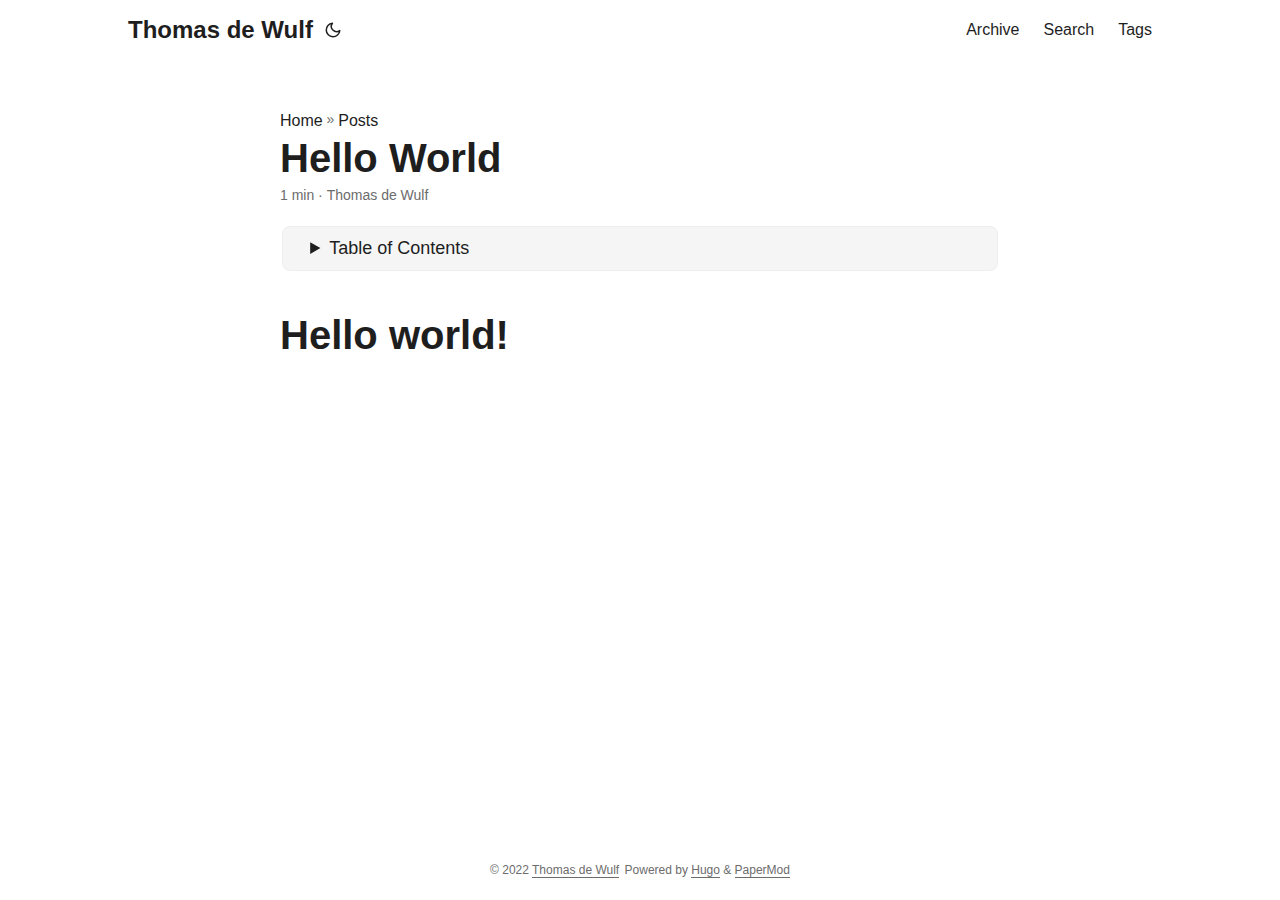
<file: posts/hello-world/index.html>
<!doctype html><html lang=en dir=auto><head><meta charset=utf-8><meta http-equiv=x-ua-compatible content="IE=edge"><meta name=viewport content="width=device-width,initial-scale=1,shrink-to-fit=no"><meta name=robots content="index, follow"><title>Hello World | Thomas de Wulf</title><meta name=keywords content><meta name=description content="Hello world! "><meta name=author content="Thomas de Wulf"><link rel=canonical href=https://thomasdewulf.dev/posts/hello-world/><link crossorigin=anonymous href=/assets/css/stylesheet.b183800e2cfbb62c3bce2b2ba56cdb2dd33af76c75cf4550173d5dfebd7c68a6.css integrity="sha256-sYOADiz7tiw7zisrpWzbLdM692x1z0VQFz1d/r18aKY=" rel="preload stylesheet" as=style><link rel=icon href=https://thomasdewulf.dev/favicon.ico><link rel=icon type=image/png sizes=16x16 href=https://thomasdewulf.dev/favicon-16x16.png><link rel=icon type=image/png sizes=32x32 href=https://thomasdewulf.dev/favicon-32x32.png><link rel=apple-touch-icon href=https://thomasdewulf.dev/apple-touch-icon.png><link rel=mask-icon href=https://thomasdewulf.dev/safari-pinned-tab.svg><meta name=theme-color content="#2e2e33"><meta name=msapplication-TileColor content="#2e2e33"><noscript><style>#theme-toggle,.top-link{display:none}</style><style>@media(prefers-color-scheme:dark){:root{--theme:rgb(29, 30, 32);--entry:rgb(46, 46, 51);--primary:rgb(218, 218, 219);--secondary:rgb(155, 156, 157);--tertiary:rgb(65, 66, 68);--content:rgb(196, 196, 197);--hljs-bg:rgb(46, 46, 51);--code-bg:rgb(55, 56, 62);--border:rgb(51, 51, 51)}.list{background:var(--theme)}.list:not(.dark)::-webkit-scrollbar-track{background:0 0}.list:not(.dark)::-webkit-scrollbar-thumb{border-color:var(--theme)}}</style></noscript><meta property="og:title" content="Hello World"><meta property="og:description" content="Hello world! "><meta property="og:type" content="article"><meta property="og:url" content="https://thomasdewulf.dev/posts/hello-world/"><meta property="og:image" content="https://thomasdewulf.dev/papermod-cover.png"><meta property="article:section" content="posts"><meta name=twitter:card content="summary_large_image"><meta name=twitter:image content="https://thomasdewulf.dev/papermod-cover.png"><meta name=twitter:title content="Hello World"><meta name=twitter:description content="Hello world! "><script type=application/ld+json>{"@context":"https://schema.org","@type":"BreadcrumbList","itemListElement":[{"@type":"ListItem","position":2,"name":"Posts","item":"https://thomasdewulf.dev/posts/"},{"@type":"ListItem","position":3,"name":"Hello World","item":"https://thomasdewulf.dev/posts/hello-world/"}]}</script><script type=application/ld+json>{"@context":"https://schema.org","@type":"BlogPosting","headline":"Hello World","name":"Hello World","description":"Hello world! ","keywords":[],"articleBody":"Hello world! ","wordCount":"2","inLanguage":"en","datePublished":"0001-01-01T00:00:00Z","dateModified":"0001-01-01T00:00:00Z","author":{"@type":"Person","name":"Thomas de Wulf"},"mainEntityOfPage":{"@type":"WebPage","@id":"https://thomasdewulf.dev/posts/hello-world/"},"publisher":{"@type":"Organization","name":"Thomas de Wulf","logo":{"@type":"ImageObject","url":"https://thomasdewulf.dev/favicon.ico"}}}</script></head><body id=top><script>localStorage.getItem("pref-theme")==="dark"?document.body.classList.add("dark"):localStorage.getItem("pref-theme")==="light"?document.body.classList.remove("dark"):window.matchMedia("(prefers-color-scheme: dark)").matches&&document.body.classList.add("dark")</script><header class=header><nav class=nav><div class=logo><a href=https://thomasdewulf.dev accesskey=h title="Thomas de Wulf (Alt + H)">Thomas de Wulf</a><div class=logo-switches><button id=theme-toggle accesskey=t title="(Alt + T)"><svg id="moon" xmlns="http://www.w3.org/2000/svg" width="24" height="18" viewBox="0 0 24 24" fill="none" stroke="currentcolor" stroke-width="2" stroke-linecap="round" stroke-linejoin="round"><path d="M21 12.79A9 9 0 1111.21 3 7 7 0 0021 12.79z"/></svg><svg id="sun" xmlns="http://www.w3.org/2000/svg" width="24" height="18" viewBox="0 0 24 24" fill="none" stroke="currentcolor" stroke-width="2" stroke-linecap="round" stroke-linejoin="round"><circle cx="12" cy="12" r="5"/><line x1="12" y1="1" x2="12" y2="3"/><line x1="12" y1="21" x2="12" y2="23"/><line x1="4.22" y1="4.22" x2="5.64" y2="5.64"/><line x1="18.36" y1="18.36" x2="19.78" y2="19.78"/><line x1="1" y1="12" x2="3" y2="12"/><line x1="21" y1="12" x2="23" y2="12"/><line x1="4.22" y1="19.78" x2="5.64" y2="18.36"/><line x1="18.36" y1="5.64" x2="19.78" y2="4.22"/></svg></button></div></div><ul id=menu><li><a href=https://thomasdewulf.dev/archives title=Archive><span>Archive</span></a></li><li><a href=https://thomasdewulf.dev/search/ title="Search (Alt + /)" accesskey=/><span>Search</span></a></li><li><a href=https://thomasdewulf.dev/tags/ title=Tags><span>Tags</span></a></li></ul></nav></header><main class=main><article class=post-single><header class=post-header><div class=breadcrumbs><a href=https://thomasdewulf.dev>Home</a>&nbsp;»&nbsp;<a href=https://thomasdewulf.dev/posts/>Posts</a></div><h1 class=post-title>Hello World</h1><div class=post-meta>1 min&nbsp;·&nbsp;Thomas de Wulf</div></header><div class=toc><details><summary accesskey=c title="(Alt + C)"><span class=details>Table of Contents</span></summary><div class=inner><ul><li><a href=#hello-world aria-label="Hello world!">Hello world!</a></li></ul></div></details></div><div class=post-content><h1 id=hello-world>Hello world!<a hidden class=anchor aria-hidden=true href=#hello-world>#</a></h1></div><footer class=post-footer><ul class=post-tags></ul></footer></article></main><footer class=footer><span>&copy; 2022 <a href=https://thomasdewulf.dev>Thomas de Wulf</a></span>
<span>Powered by
<a href=https://gohugo.io/ rel="noopener noreferrer" target=_blank>Hugo</a> &
        <a href=https://github.com/adityatelange/hugo-PaperMod/ rel=noopener target=_blank>PaperMod</a></span></footer><a href=#top aria-label="go to top" title="Go to Top (Alt + G)" class=top-link id=top-link accesskey=g><svg xmlns="http://www.w3.org/2000/svg" viewBox="0 0 12 6" fill="currentcolor"><path d="M12 6H0l6-6z"/></svg></a><script>let menu=document.getElementById("menu");menu&&(menu.scrollLeft=localStorage.getItem("menu-scroll-position"),menu.onscroll=function(){localStorage.setItem("menu-scroll-position",menu.scrollLeft)}),document.querySelectorAll('a[href^="#"]').forEach(e=>{e.addEventListener("click",function(e){e.preventDefault();var t=this.getAttribute("href").substr(1);window.matchMedia("(prefers-reduced-motion: reduce)").matches?document.querySelector(`[id='${decodeURIComponent(t)}']`).scrollIntoView():document.querySelector(`[id='${decodeURIComponent(t)}']`).scrollIntoView({behavior:"smooth"}),t==="top"?history.replaceState(null,null," "):history.pushState(null,null,`#${t}`)})})</script><script>var mybutton=document.getElementById("top-link");window.onscroll=function(){document.body.scrollTop>800||document.documentElement.scrollTop>800?(mybutton.style.visibility="visible",mybutton.style.opacity="1"):(mybutton.style.visibility="hidden",mybutton.style.opacity="0")}</script><script>document.getElementById("theme-toggle").addEventListener("click",()=>{document.body.className.includes("dark")?(document.body.classList.remove("dark"),localStorage.setItem("pref-theme","light")):(document.body.classList.add("dark"),localStorage.setItem("pref-theme","dark"))})</script><script>document.querySelectorAll("pre > code").forEach(e=>{const n=e.parentNode.parentNode,t=document.createElement("button");t.classList.add("copy-code"),t.innerHTML="copy";function s(){t.innerHTML="copied!",setTimeout(()=>{t.innerHTML="copy"},2e3)}t.addEventListener("click",t=>{if("clipboard"in navigator){navigator.clipboard.writeText(e.textContent),s();return}const n=document.createRange();n.selectNodeContents(e);const o=window.getSelection();o.removeAllRanges(),o.addRange(n);try{document.execCommand("copy"),s()}catch{}o.removeRange(n)}),n.classList.contains("highlight")?n.appendChild(t):n.parentNode.firstChild==n||(e.parentNode.parentNode.parentNode.parentNode.parentNode.nodeName=="TABLE"?e.parentNode.parentNode.parentNode.parentNode.parentNode.appendChild(t):e.parentNode.appendChild(t))})</script></body></html>
</file>
